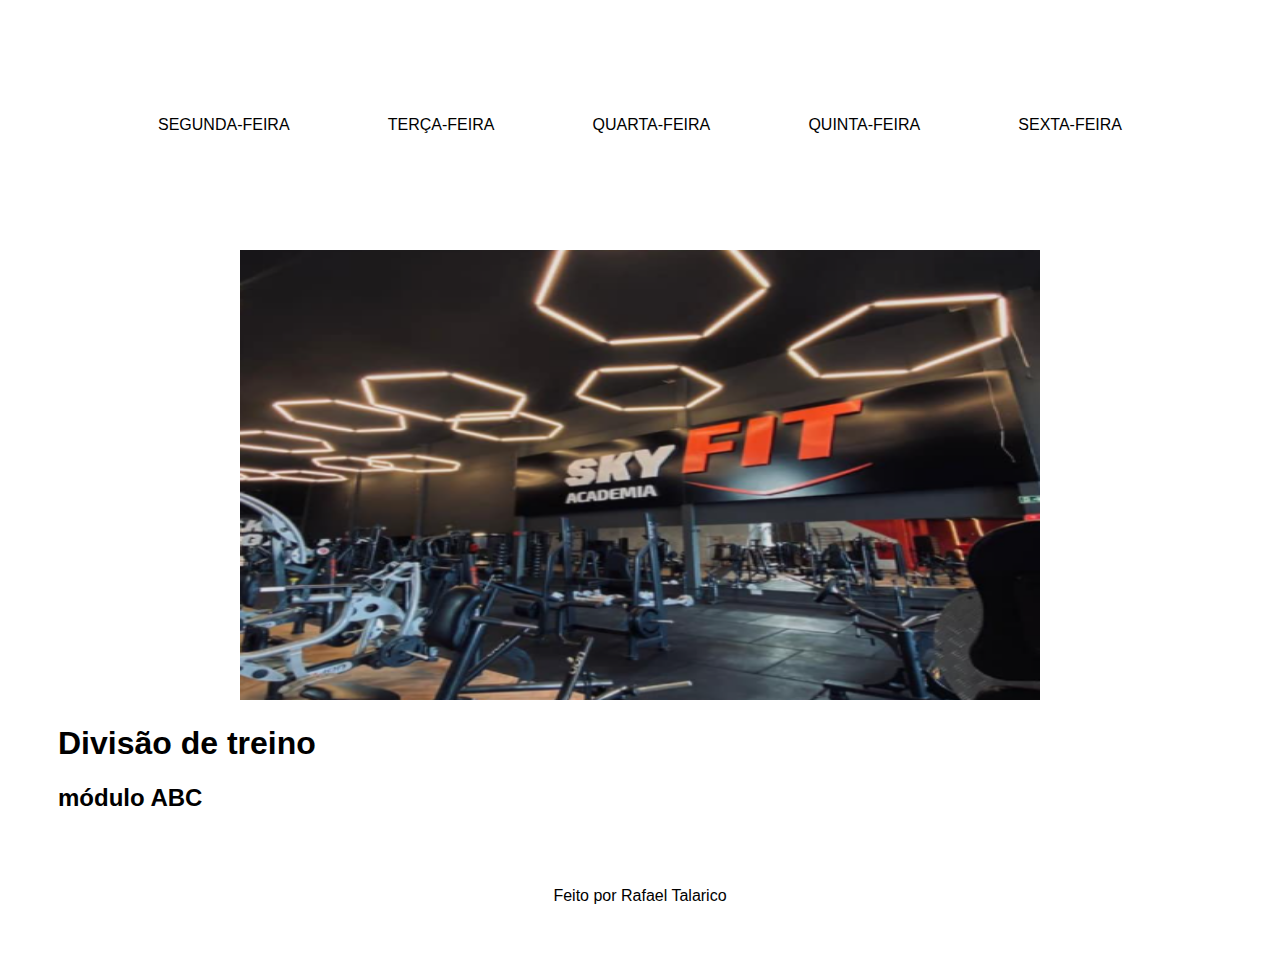
<file: index.html>
<!DOCTYPE html>
<html lang="en">
<head>
    <meta charset="UTF-8">
    <meta http-equiv="X-UA-Compatible" content="IE=edge">
    <meta name="viewport" content="width=device-width, initial-scale=1.0">
    <title>ACADEMIA</title>
    <link rel="stylesheet" href="index.css">
</head>
<body>
    <div class="container">
        <nav>
            <ul>
                <li>
                    <a href="SEGUNDA.HTML">SEGUNDA-FEIRA</a>
                </li>
                <li>
                    <a href="TERÇA .HTML">TERÇA-FEIRA</a>
                </li>
                <li>
                    <a href="QUARTA.HTML">QUARTA-FEIRA</a>
                </li>
                <li>
                    <a href="QUINTA.HTML">QUINTA-FEIRA</a>
                </li>
                <li>
                    <a href="SEXTA.HTML">SEXTA-FEIRA</a>
                </li>
            </ul>
                </nav>
                <header>
                    <div class="center">
                        <img src="./img/sky.png">
                    </div>
                    <h1>Divisão de treino</h1>
                    <h2>módulo ABC </h2>
                </header>
                
                <footer>
                    <a>
                        <p>Feito por Rafael Talarico</p>
                    </a>
                </footer>
    </div>
    
</body>
</html>
</file>
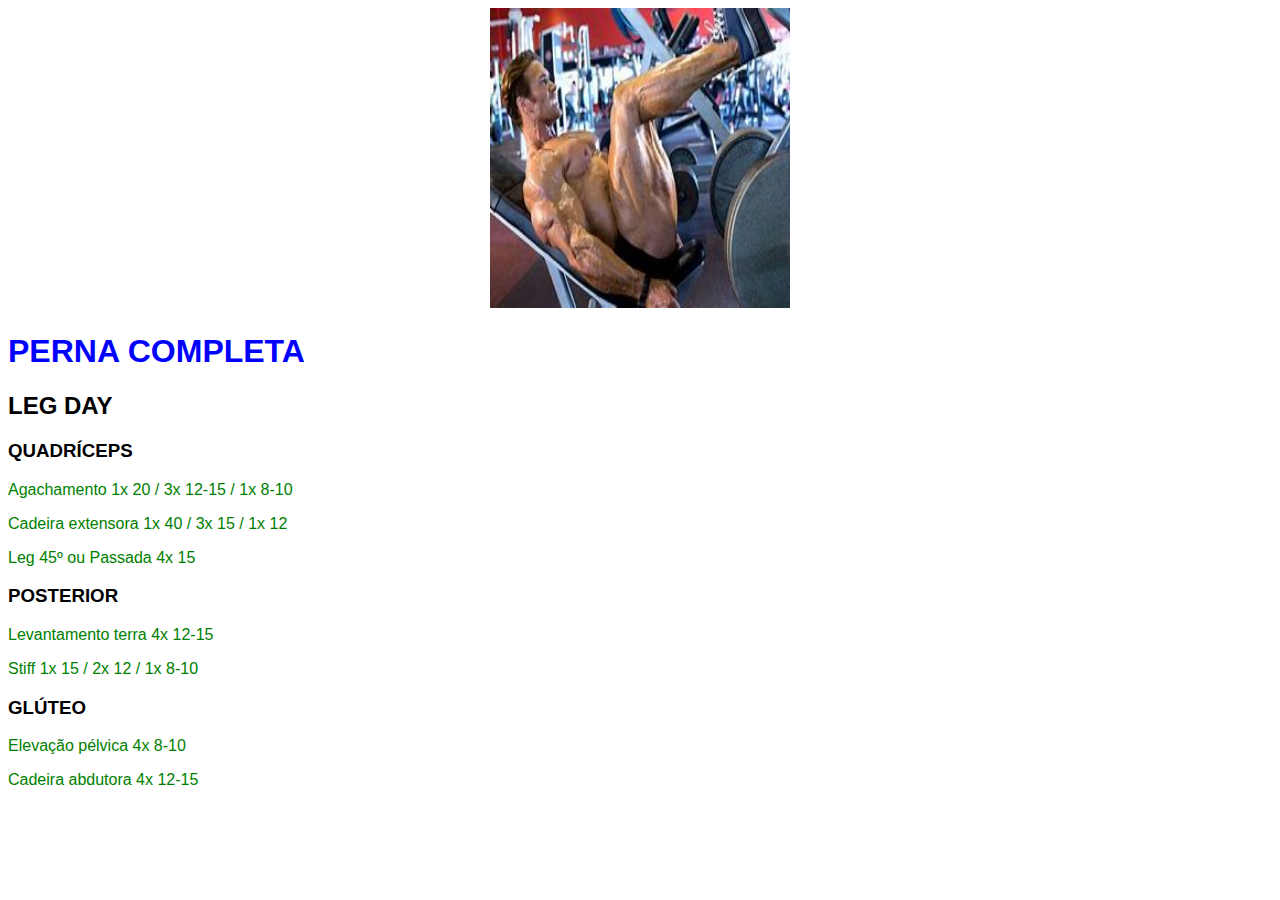
<file: QUARTA.HTML>
<!DOCTYPE html>
<html lang="en">
<head>
    <meta charset="UTF-8">
    <meta http-equiv="X-UA-Compatible" content="IE=edge">
    <meta name="viewport" content="width=device-width, initial-scale=1.0">
    <title>QUARTA-FEIRA</title>
    <link rel="stylesheet" href="QUARTA.CSS">
</head>
<body>
    <header>
        <div class="center">
            <img src="./img/perna.png">
        </div>
        <h1>PERNA COMPLETA</h1>
        <h2>LEG DAY</h2>
    </header>
    <main>
        <section>
            <h3>QUADRÍCEPS</h3>
            <p>
                Agachamento	1x 20 / 3x 12-15 / 1x 8-10
            </p>
            <p>
                Cadeira extensora 	1x 40 / 3x 15 / 1x 12
            </p>
            <p>
                Leg 45º ou Passada	4x 15
            </p>
        </section>
        <section>
            <h3>POSTERIOR</h3>
            <p>
                Levantamento terra	4x 12-15
            </p>
            <p>
                Stiff	1x 15 / 2x 12 / 1x 8-10
            </p>
        </section>
        <section>
            <h3>GLÚTEO</h3>
            <p>
                Elevação pélvica 	4x 8-10   
            </p>
            <p>
                Cadeira abdutora 	4x 12-15  
            </p>
        </section>
    </main>
</body>
</html>
</file>
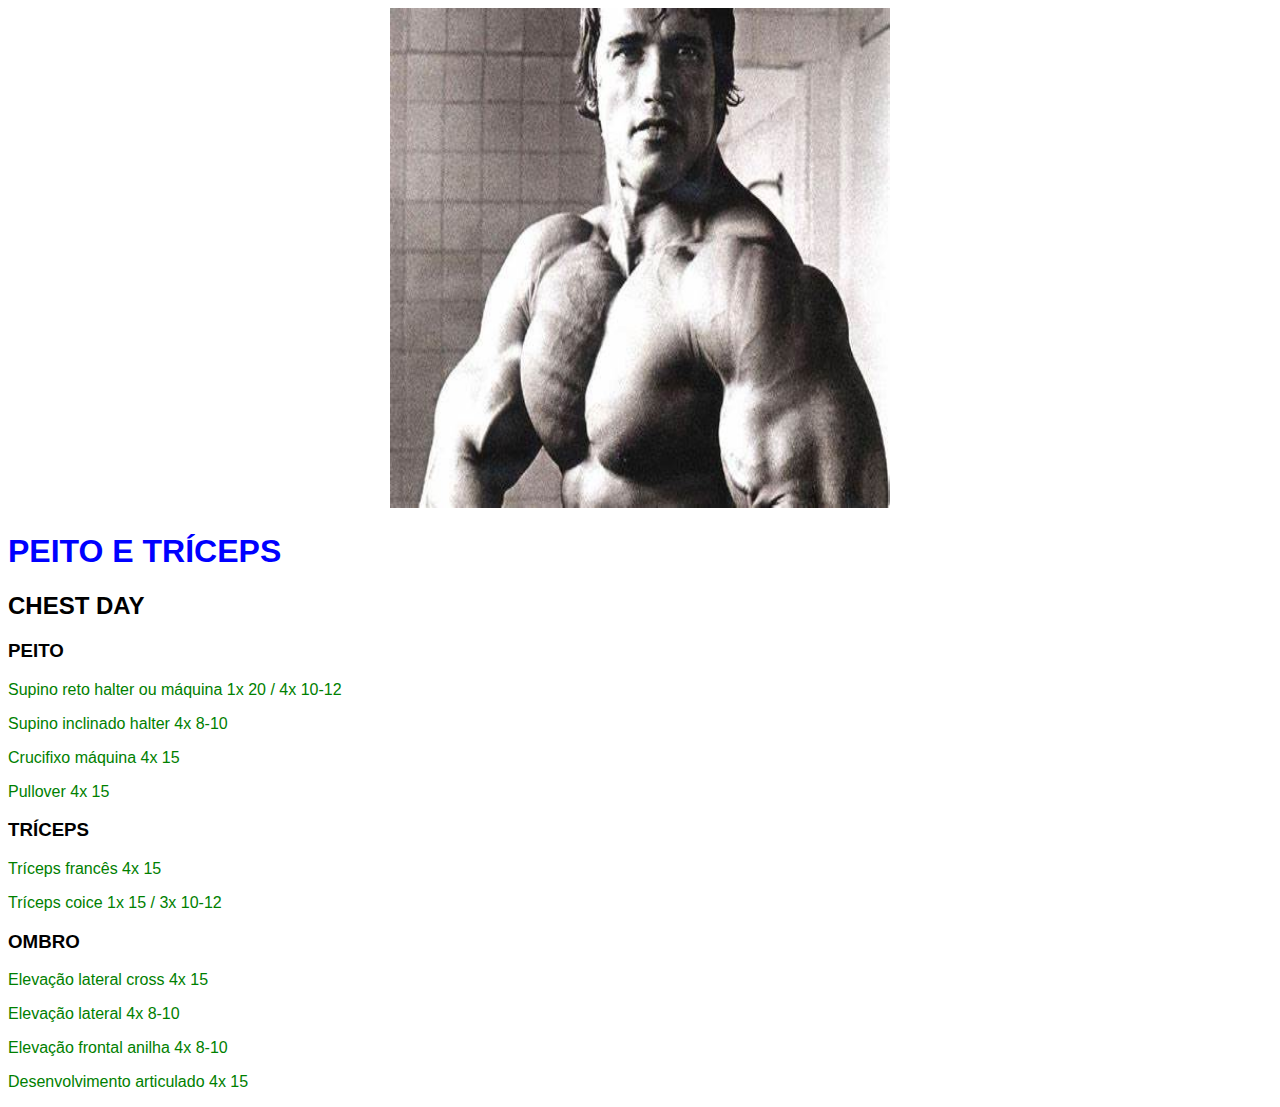
<file: QUINTA.HTML>
<!DOCTYPE html>
<html lang="en">
<head>
    <meta charset="UTF-8">
    <meta http-equiv="X-UA-Compatible" content="IE=edge">
    <meta name="viewport" content="width=device-width, initial-scale=1.0">
    <title>QUINTA-FEIRA</title>
    <link rel="stylesheet" href="QUIN.CSS">
</head>
<body>
    <header>
        <div class="center">
            <img src="./img/peito.png">
        </div>
        <h1>PEITO E TRÍCEPS</h1>
        <h2>CHEST DAY</h2>
    </header>
    <main>
        <section>
            <h3>PEITO </h3>
            <p>
                Supino reto halter ou máquina	1x 20 / 4x 10-12
            </p>
            <P>
                 Supino inclinado halter	4x 8-10
                </P>
                <P>
                 Crucifixo máquina 	4x 15
                </P>
                <P>
                Pullover 	4x 15
                </P>
        </section>
        <section>
            <h3>TRÍCEPS</h3>
            <p>
                Tríceps francês	4x 15
            </p>
            <P>
                Tríceps coice 	1x 15 / 3x 10-12
            </P>
        </section>
        <section>
            <h3>OMBRO</h3>
            <p>
                Elevação lateral cross	4x 15 
            </p>
            <P>
                Elevação lateral 	4x 8-10
            </P>
            <P>
                Elevação frontal anilha	4x 8-10
            </P>
            <P>
                Desenvolvimento articulado  	4x 15

            </P>
        </section>
    </main>
</body>
</html>
</file>
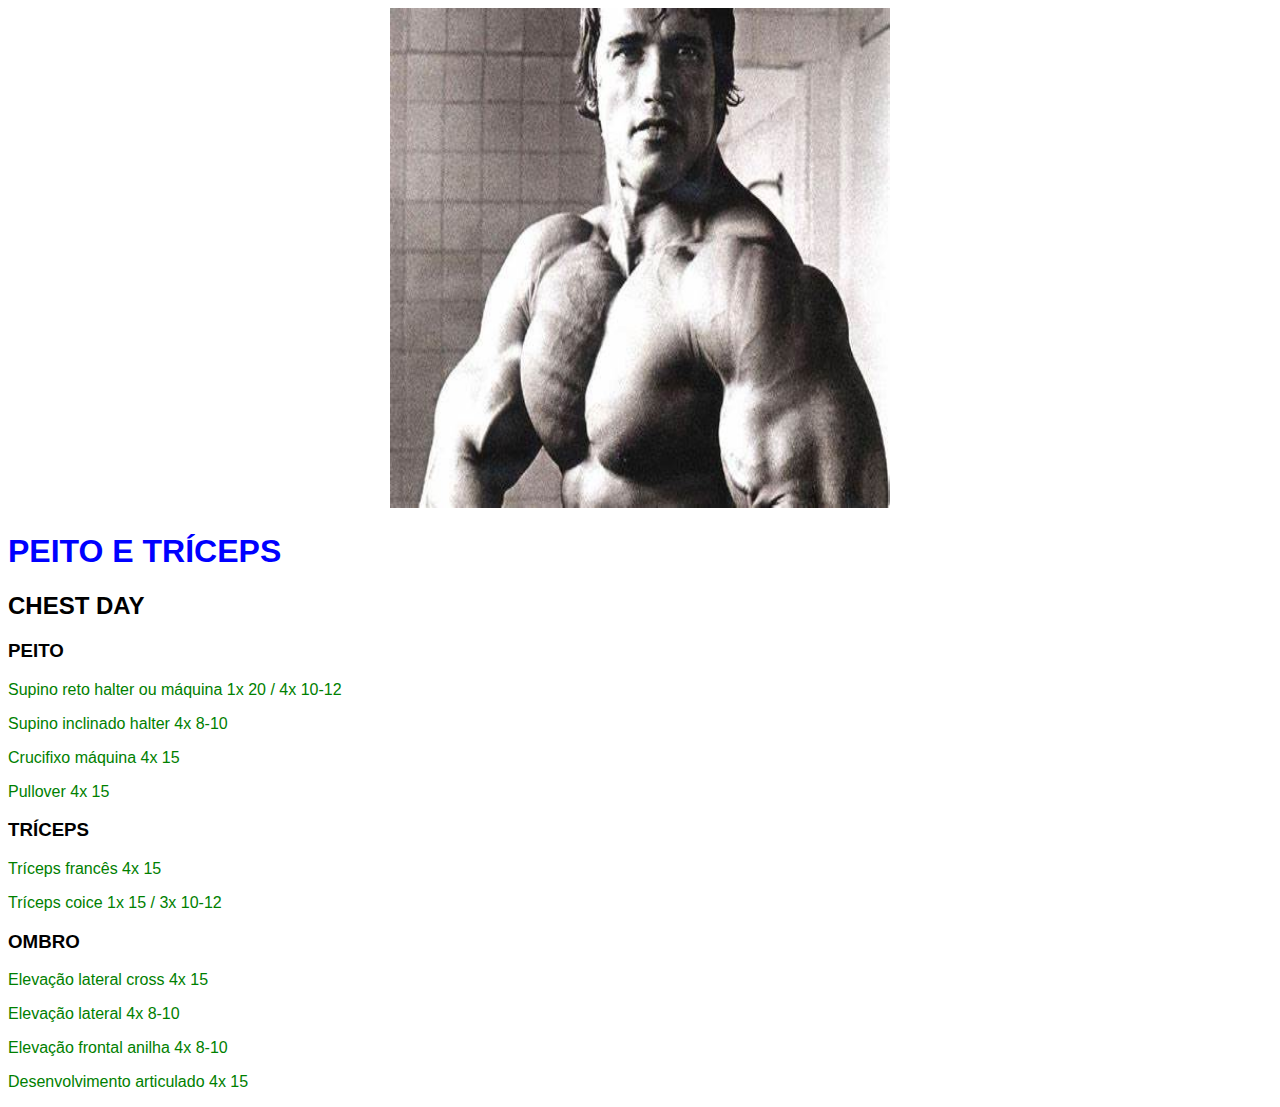
<file: SEGUNDA.HTML>
<!DOCTYPE html>
<html lang="en">
<head>
    <meta charset="UTF-8">
    <meta http-equiv="X-UA-Compatible" content="IE=edge">
    <meta name="viewport" content="width=device-width, initial-scale=1.0">
    <title>SEGUNDA-FEIRA</title>
    <link rel="stylesheet" href="SEG.CSS">
</head>
<body>
    <header>
        <div class="center">
            <img src="./img/peito.png">
        </div>
        <h1>PEITO E TRÍCEPS</h1>
        <h2>CHEST DAY</h2>
    </header>
    <main>
        <section>
            <h3>PEITO </h3>
            <p>
                Supino reto halter ou máquina	1x 20 / 4x 10-12
            </p>
            <P>
                 Supino inclinado halter	4x 8-10
                </P>
                <P>
                 Crucifixo máquina 	4x 15
                </P>
                <P>
                Pullover 	4x 15
                </P>
        </section>
        <section>
            <h3>TRÍCEPS</h3>
            <p>
                Tríceps francês	4x 15
            </p>
            <P>
                Tríceps coice 	1x 15 / 3x 10-12
            </P>
        </section>
        <section>
            <h3>OMBRO</h3>
            <p>
                Elevação lateral cross	4x 15 
            </p>
            <P>
                Elevação lateral 	4x 8-10
            </P>
            <P>
                Elevação frontal anilha	4x 8-10
            </P>
            <P>
                Desenvolvimento articulado  	4x 15

            </P>
        </section>
    </main>
</body>
</html>
</file>
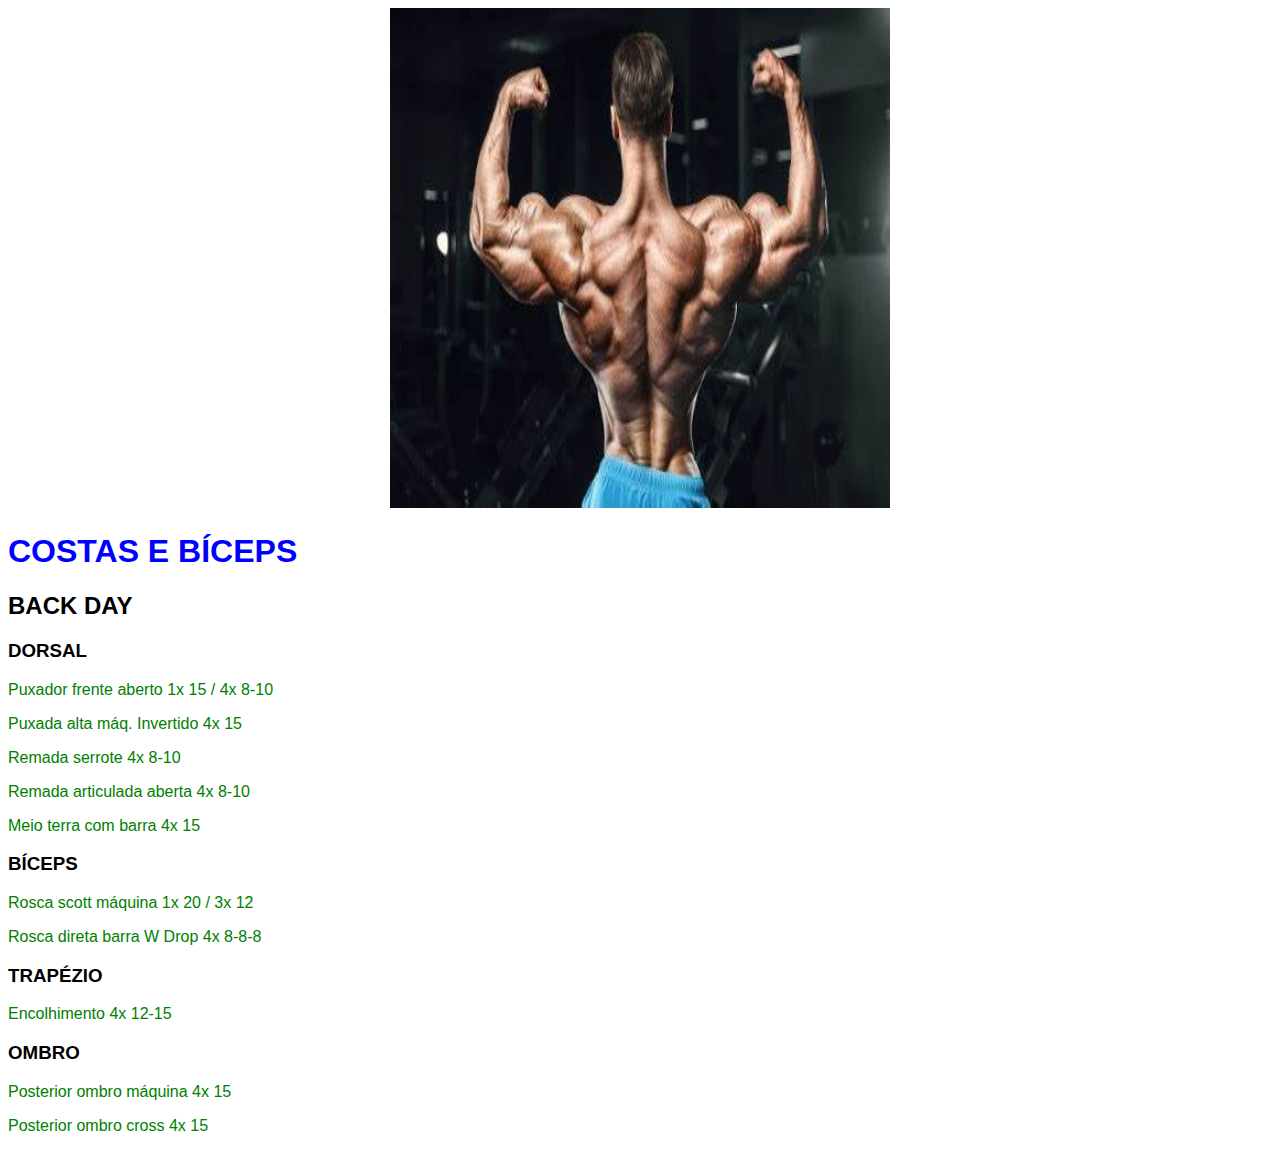
<file: SEXTA.HTML>
<!DOCTYPE html>
<html lang="en">
<head>
    <meta charset="UTF-8">
    <meta http-equiv="X-UA-Compatible" content="IE=edge">
    <meta name="viewport" content="width=device-width, initial-scale=1.0">
    <title>SEXTA-FEIRA</title>
    <link rel="stylesheet" href="SEX.CSS">
</head>
<body>
    <header>
        <div class="center">
            <img src="./img/costas.png">
        </div>
        <h1>COSTAS E BÍCEPS</h1>
        <h2>BACK DAY</h2>
    </header>
    <main>
        <section>
            <h3>DORSAL</h3>
            <p>
                Puxador frente aberto	1x 15 / 4x 8-10
            </p>
            <p>
                Puxada alta máq. Invertido	4x 15
            </p>
            <p>
                Remada serrote	4x 8-10
            </p>
            <p>
                Remada articulada aberta	4x 8-10
            </p>
            <p>
                Meio terra com barra	4x 15
            </p>
        </section>
        <section>
            <h3>BÍCEPS</h3>
            <p>
                Rosca scott máquina 	1x 20 / 3x 12 
            </p>
            <p>
                Rosca direta barra W	Drop 4x 8-8-8
            </p>
        </section>
        <section>
            <h3>TRAPÉZIO</h3>
            <p>
                Encolhimento 	4x 12-15
            </p>
        </section>
        <section>
            <h3>OMBRO</h3>
            <p>
                Posterior ombro máquina 	4x 15
            </p>
            <p>
                Posterior ombro cross	4x 15
            </p>
        </section>
    </main>
</body>
</html>
</file>
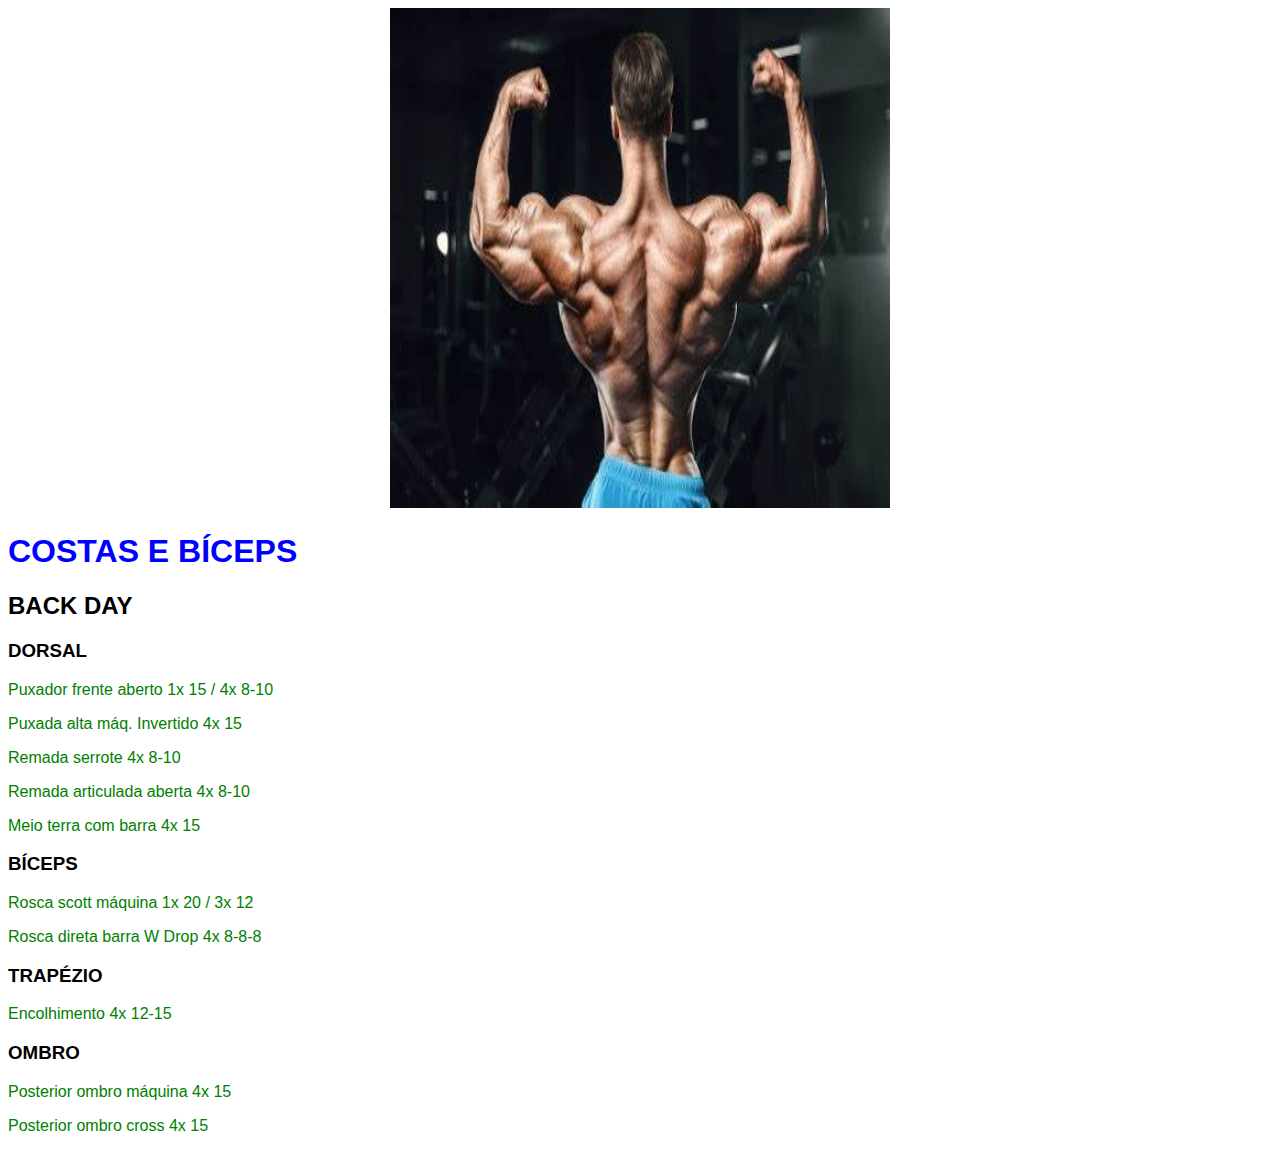
<file: TERÇA .HTML>
<!DOCTYPE html>
<html lang="en">
<head>
    <meta charset="UTF-8">
    <meta http-equiv="X-UA-Compatible" content="IE=edge">
    <meta name="viewport" content="width=device-width, initial-scale=1.0">
    <title>TERÇA-FEIRA</title>
    <link rel="stylesheet" href="TERÇA.CSS">
</head>
<body>
    <header>
        <div class="center">
            <img src="./img/costas.png">
        </div>
        <h1>COSTAS E BÍCEPS</h1>
        <h2>BACK DAY</h2>
    </header>
    <main>
        <section>
            <h3>DORSAL</h3>
            <p>
                Puxador frente aberto	1x 15 / 4x 8-10
            </p>
            <p>
                Puxada alta máq. Invertido	4x 15
            </p>
            <p>
                Remada serrote	4x 8-10
            </p>
            <p>
                Remada articulada aberta	4x 8-10
            </p>
            <p>
                Meio terra com barra	4x 15
            </p>
        </section>
        <section>
            <h3>BÍCEPS</h3>
            <p>
                Rosca scott máquina 	1x 20 / 3x 12 
            </p>
            <p>
                Rosca direta barra W	Drop 4x 8-8-8
            </p>
        </section>
        <section>
            <h3>TRAPÉZIO</h3>
            <p>
                Encolhimento 	4x 12-15
            </p>
        </section>
        <section>
            <h3>OMBRO</h3>
            <p>
                Posterior ombro máquina 	4x 15
            </p>
            <p>
                Posterior ombro cross	4x 15
            </p>
        </section>
    </main>
</body>
</html>
</file>
<file: index.css>
body{
    background-color: white;
    color: black;
    font-family: Impact, Haettenschweiler, 'Arial Narrow Bold', sans-serif;
}

ul{
    display: flex;
    justify-content: space-between;
    list-style-type: none;
    align-items: center;
    padding: 100px;
}

a{
    color: black;
    text-decoration: none;
}

header img{
    width: 800px;
    height: 450px;
    
}

.center{
    text-align: center;
}

h1{
    color: black;
    font-family: 'Franklin Gothic Medium', 'Arial Narrow', Arial, sans-serif;
}

h2{
    color: black;
    font-family: 'Franklin Gothic Medium', 'Arial Narrow', Arial, sans-serif;
}

footer{
   display: flex;
   justify-content: center;
}
footer a{
    margin: 20px;
    text-align: center;
}
footer p{
    margin: 35px;
    font-family: Arial, Helvetica, sans-serif;
}

.container{
    padding: 0px 50px;
}

nav a:hover{
    color: blue;
}
</file>
<file: QUARTA.CSS>
body{
    background-color: white;
    color: black;
    font-family: Arial, Helvetica, sans-serif;
}

ul{
    display: flex;
    justify-content: space-between;
    list-style-type: none;
    align-items: center;
    padding: 50px;
}

a{
    color: black;
    text-decoration: none;
}

 header img{
    width: 300px;
    height: 300px;
}

.center{
    text-align: center;
}

h1{
    color: blue;
    font-family: 'Franklin Gothic Medium', 'Arial Narrow', Arial, sans-serif;
}

h2{
    color: black;
    font-family: 'Franklin Gothic Medium', 'Arial Narrow', Arial, sans-serif;
}

h3{
    color: black;
    font-family: 'Franklin Gothic Medium', 'Arial Narrow', Arial, sans-serif;
}

p{
    color: green;
    font-family: 'Franklin Gothic Medium', 'Arial Narrow', Arial, sans-serif;
}
</file>
<file: QUIN.CSS>
body{
    background-color: white;
    color: black;
    font-family: Arial, Helvetica, sans-serif;
}

ul{
    display: flex;
    justify-content: space-between;
    list-style-type: none;
    align-items: center;
    padding: 50px;
}

a{
    color: black;
    text-decoration: none;
}

 header img{
    width: 500px;
    height: 500px;
}

.center{
    text-align: center;
}

h1{
    color: blue;
    font-family: 'Franklin Gothic Medium', 'Arial Narrow', Arial, sans-serif;
}

h2{
    color: black;
    font-family: 'Franklin Gothic Medium', 'Arial Narrow', Arial, sans-serif;
}

h3{
    color: black;
    font-family: 'Franklin Gothic Medium', 'Arial Narrow', Arial, sans-serif;
}

p{
    color: green;
    font-family: 'Franklin Gothic Medium', 'Arial Narrow', Arial, sans-serif;
}
</file>
<file: SEG.CSS>
body{
    background-color: white;
    color: black;
    font-family: Arial, Helvetica, sans-serif;
}

ul{
    display: flex;
    justify-content: space-between;
    list-style-type: none;
    align-items: center;
    padding: 50px;
}

a{
    color: black;
    text-decoration: none;
}

 header img{
    width: 500px;
    height: 500px;
}

.center{
    text-align: center;
}

h1{
    color: blue;
    font-family: 'Franklin Gothic Medium', 'Arial Narrow', Arial, sans-serif;
}

h2{
    color: black;
    font-family: 'Franklin Gothic Medium', 'Arial Narrow', Arial, sans-serif;
}

h3{
    color: black;
    font-family: 'Franklin Gothic Medium', 'Arial Narrow', Arial, sans-serif;
}

p{
    color: green;
    font-family: 'Franklin Gothic Medium', 'Arial Narrow', Arial, sans-serif;
}
</file>
<file: SEX.CSS>
body{
    background-color: white;
    color: black;
    font-family: Arial, Helvetica, sans-serif;
}

ul{
    display: flex;
    justify-content: space-between;
    list-style-type: none;
    align-items: center;
    padding: 50px;
}

a{
    color: black;
    text-decoration: none;
}

 header img{
    width: 500px;
    height: 500px;
}

.center{
    text-align: center;
}

h1{
    color: blue;
    font-family: 'Franklin Gothic Medium', 'Arial Narrow', Arial, sans-serif;
}

h2{
    color: black;
    font-family: 'Franklin Gothic Medium', 'Arial Narrow', Arial, sans-serif;
}

h3{
    color: black;
    font-family: 'Franklin Gothic Medium', 'Arial Narrow', Arial, sans-serif;
}

p{
    color: green;
    font-family: 'Franklin Gothic Medium', 'Arial Narrow', Arial, sans-serif;
}
</file>
<file: TERÇA.CSS>
body{
    background-color: white;
    color: black;
    font-family: Arial, Helvetica, sans-serif;
}

ul{
    display: flex;
    justify-content: space-between;
    list-style-type: none;
    align-items: center;
    padding: 50px;
}

a{
    color: black;
    text-decoration: none;
}

 header img{
    width: 500px;
    height: 500px;
}

.center{
    text-align: center;
}

h1{
    color: blue;
    font-family: 'Franklin Gothic Medium', 'Arial Narrow', Arial, sans-serif;
}

h2{
    color: black;
    font-family: 'Franklin Gothic Medium', 'Arial Narrow', Arial, sans-serif;
}

h3{
    color: black;
    font-family: 'Franklin Gothic Medium', 'Arial Narrow', Arial, sans-serif;
}

p{
    color: green;
    font-family: 'Franklin Gothic Medium', 'Arial Narrow', Arial, sans-serif;
}
</file>
